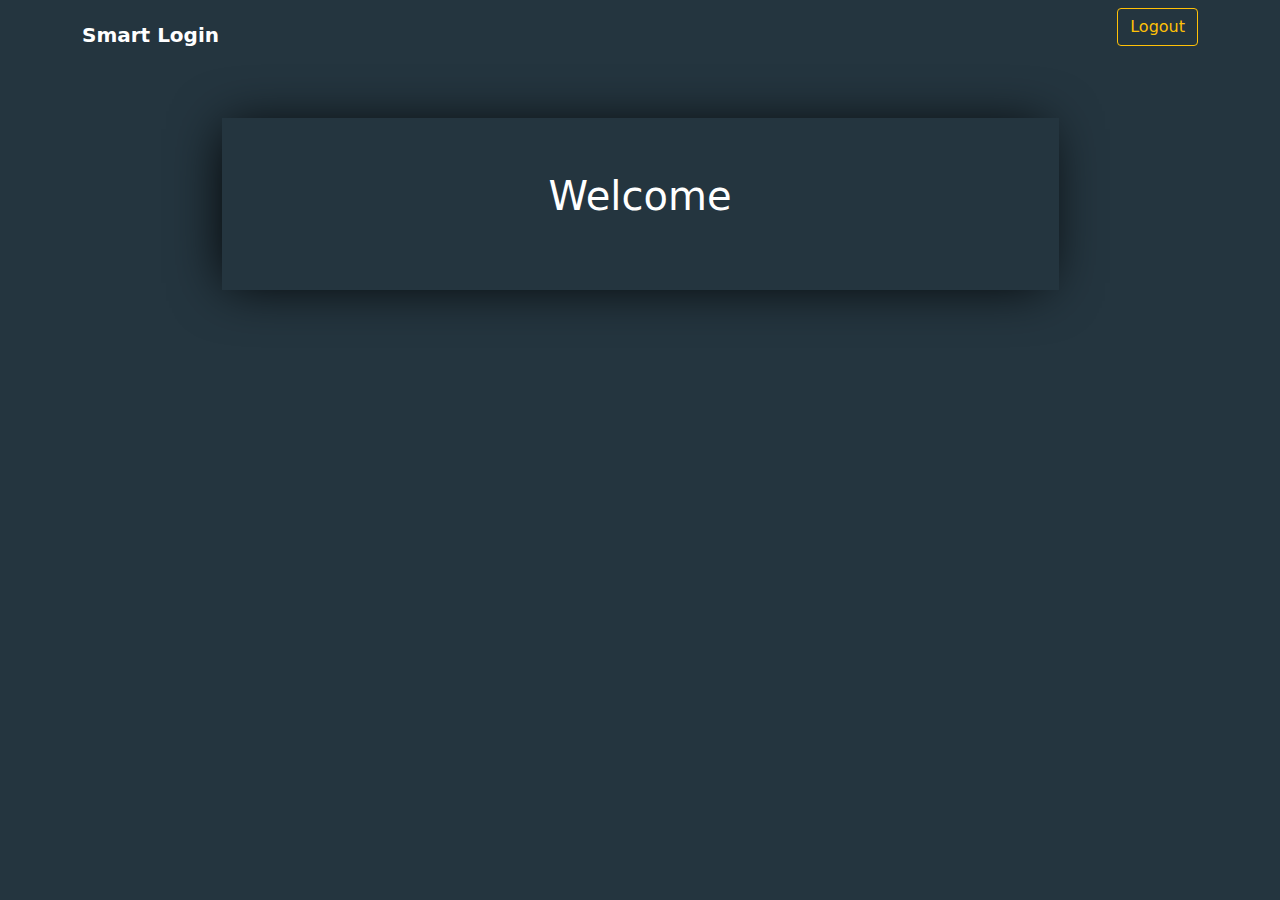
<file: Login/home/index.html>
<html>
  <head>
    <link rel="stylesheet" href="css/all.min.css" />
    <link rel="stylesheet" href="css/bootstrap.min.css" />
    <link rel="stylesheet" href="css/style.css" />
  </head>

  <body>
    <nav class="navbar navbar-light">
      <div class="container">
        <a class="navbar-brand fw-bold text-white">Smart Login</a>
        <form class="d-flex">
          <a
            href="../Login/index.html"
            id="logBtn"
            class="btn btn-outline-warning"
            >Logout</a
          >
        </form>
      </div>
    </nav>

    <div class="container mx-auto my-5 text-center">
      <div class="group m-auto w-75 p-5">
        <p class="fs-1 aa">Welcome <span id="userName"></span></p>
      </div>
    </div>

    <script src="js/main.js"></script>
  </body>
</html>
</file>
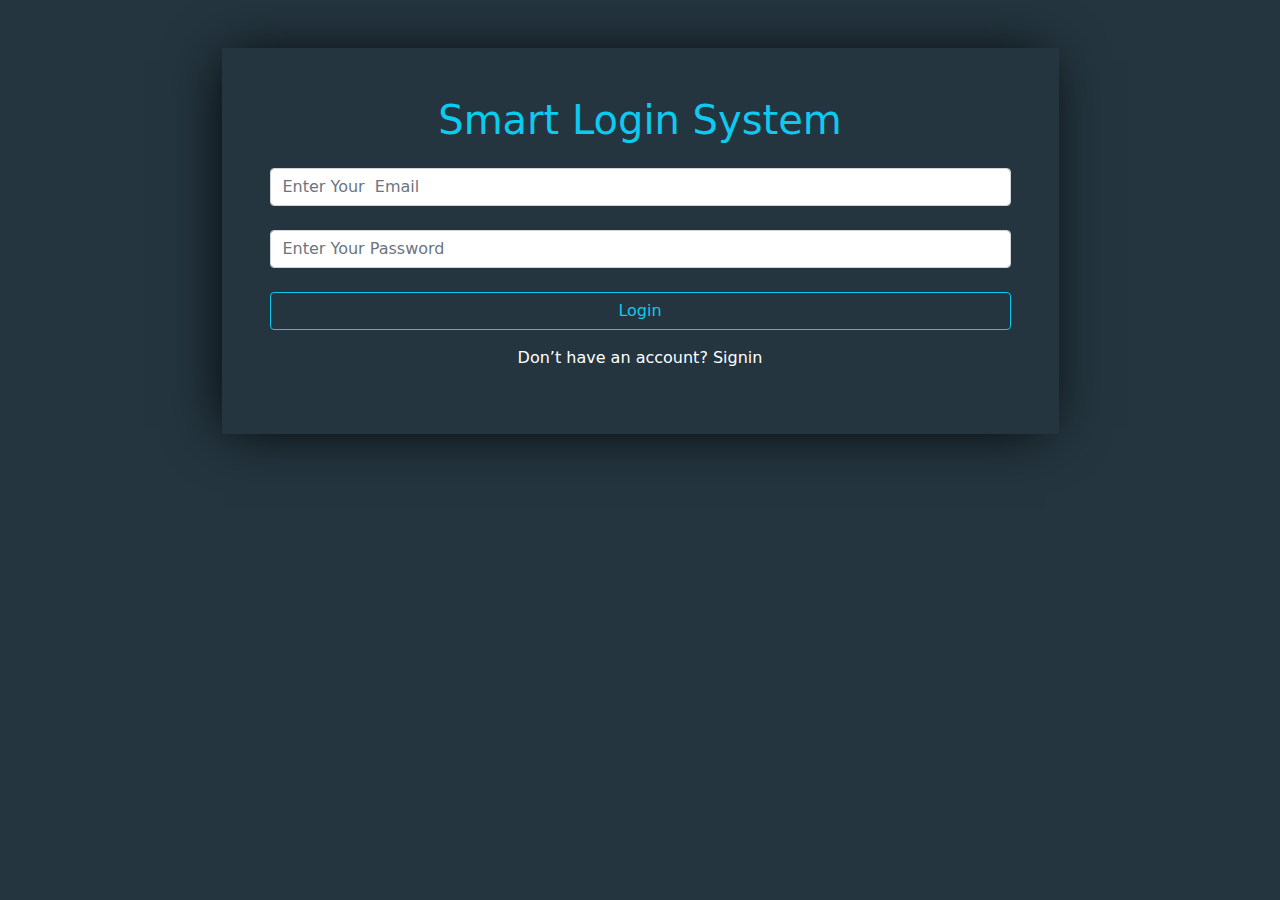
<file: Login/Login/index.html>
<html>

<head>
    <link rel="stylesheet" href="css/all.min.css">
    <link rel="stylesheet" href="css/bootstrap.min.css">
    <link rel="stylesheet" href="css/style.css">

</head>

<body>

    <div class="container mx-auto my-5 text-center">
        <div class="group m-auto w-75 p-5">
            <h1 class="text-info mb-4">Smart Login System</h1>
            <input class="form-control mb-4" type="email" id="signEmail" required placeholder="Enter Your  Email">
            <input class="form-control mb-4" type="password" id="signPassword" required
                placeholder="Enter Your Password">
            <div class="text-center" id="message"></div>
            <button id="login" class="btn btn-outline-info w-100">Login</button>
            <p class="text-white mt-3">Don’t have an account?
                <a class="text-white text-decoration-none" href="../Sign Up/index.html">Signin</a>
            </p>
        </div>


    </div>



    <script src="js/main.js"></script>
</body>

</html>
</file>
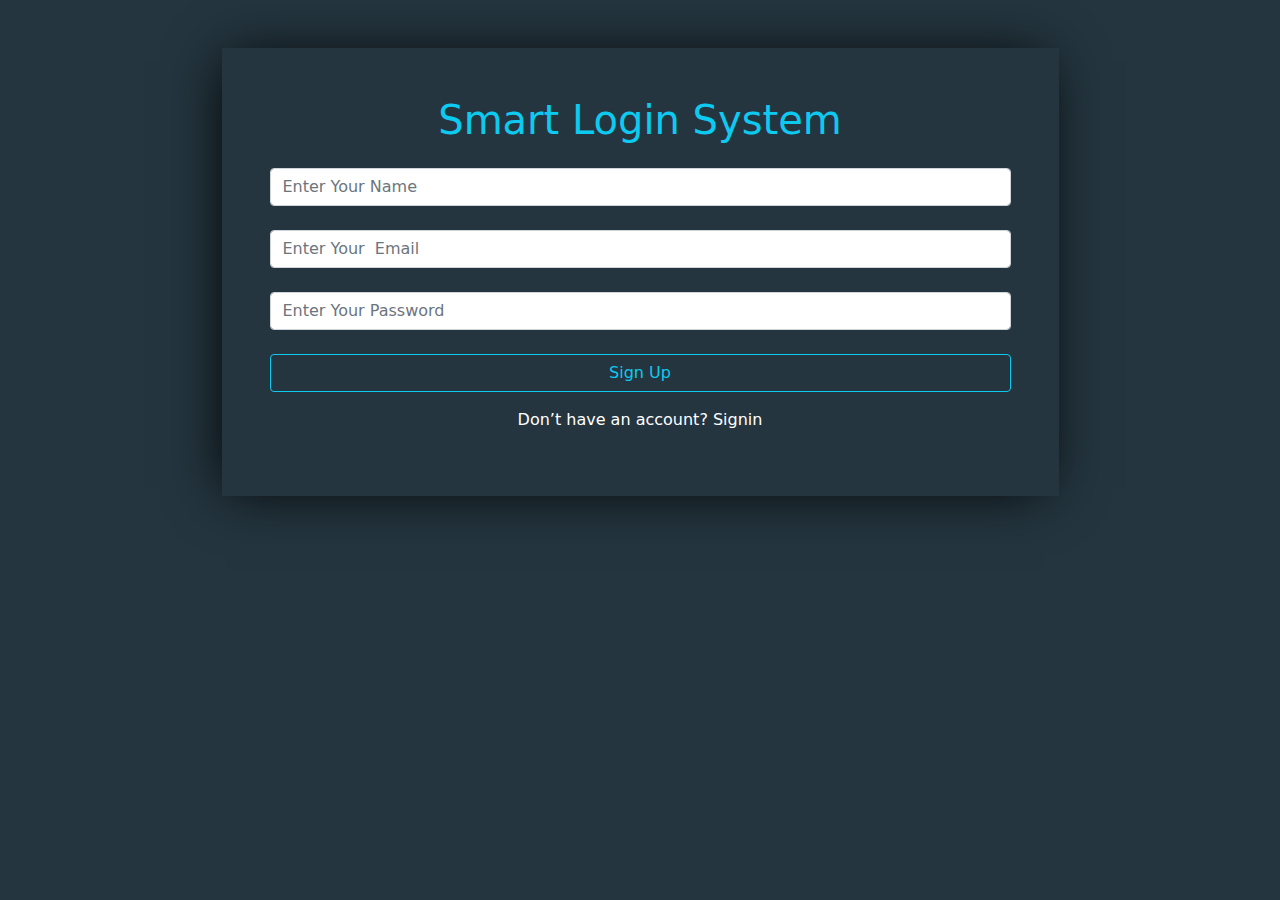
<file: Login/Sign Up/index.html>
<html>

<head>
    <link rel="stylesheet" href="css/bootstrap.min.css">
    <link rel="stylesheet" href="css/all.min.css">
    <link rel="stylesheet" href="css/style.css">

</head>

<body>
    <div class="container mx-auto my-5 text-center">
        <div class="group m-auto w-75 p-5">
            <h1 class="text-info mb-4">Smart Login System</h1>
            <input class="form-control mb-4" type="text" id="signName" required placeholder="Enter Your Name">
            <input class="form-control mb-4" type="email" id="signEmail" required placeholder="Enter Your  Email">
            <input class="form-control mb-4" type="password" id="signPassword" required
                placeholder="Enter Your Password">
            <div class="text-center" id="message"></div>
            <button onclick="add()" class="btn btn-outline-info w-100">Sign Up</button>
            <p class="text-white mt-3">Don’t have an account?
                <a class="text-white text-decoration-none" href="../Login/index.html">Signin</a>
            </p>
        </div>


    </div>


    <script src="js/main.js"></script>
</body>

</html>
</file>
<file: Login/home/css/style.css>
body {
    background-color: rgb(36, 53, 63);
}

.group {
    box-shadow: rgb(0, 0, 0) -5px 2px 54px -9px;
}

.form-control:focus {
    box-shadow: none;
    background-color: rgb(255, 255, 255);
}

.form-control {
    background-color: rgb(246, 247, 248);
}

.aa{
    color: white;
}
</file>
<file: Login/Login/css/style.css>
body {
    background-color: rgb(36, 53, 63);
}

.group {
    box-shadow: rgb(0, 0, 0) -5px 2px 54px -9px;
}

.form-control:focus {
    box-shadow: none;
    background-color: rgb(255, 255, 255);
}

.form-control {
    background-color: rgb(255, 255, 255);
}
</file>
<file: Login/Sign Up/css/style.css>
body {
    background-color: rgb(36, 53, 63);
}

.group {
    box-shadow: rgb(0, 0, 0) -5px 2px 54px -9px;
}

.form-control:focus {
    box-shadow: none;
    background-color: rgb(255, 255, 255);
}

.form-control {
    background-color: rgb(255, 255, 255);
}
</file>
